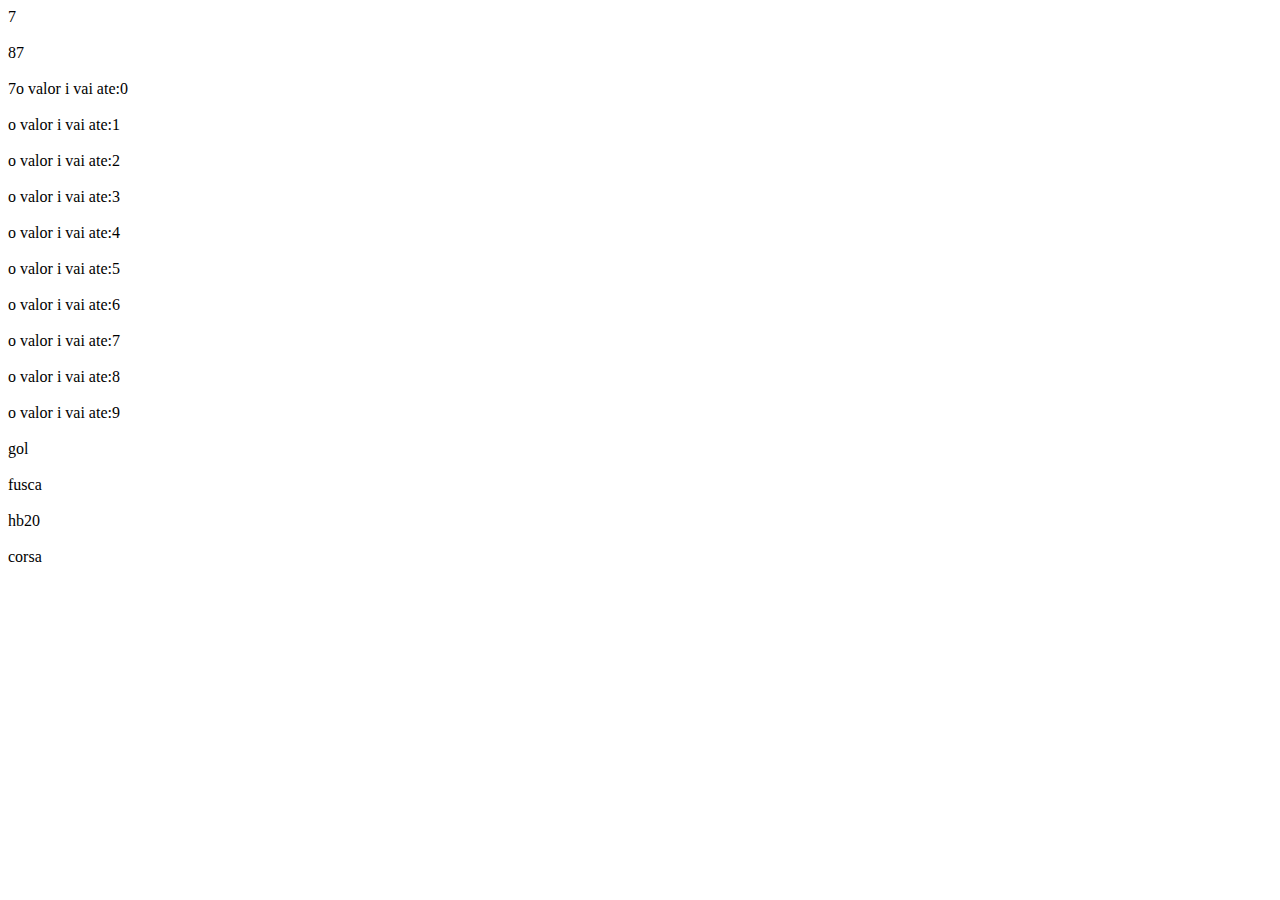
<file: index.html>
<!DOCTYPE html>
<html lang="en">
<head>
    <meta charset="UTF-8">
    <meta http-equiv="X-UA-Compatible" content="IE=edge">
    <meta name="viewport" content="width=device-width, initial-scale=1.0">
    <title>JavaScript-laço</title>
</head>
<body>
    <script src="cp.js"></script>
    
</body>
</html>
</file>
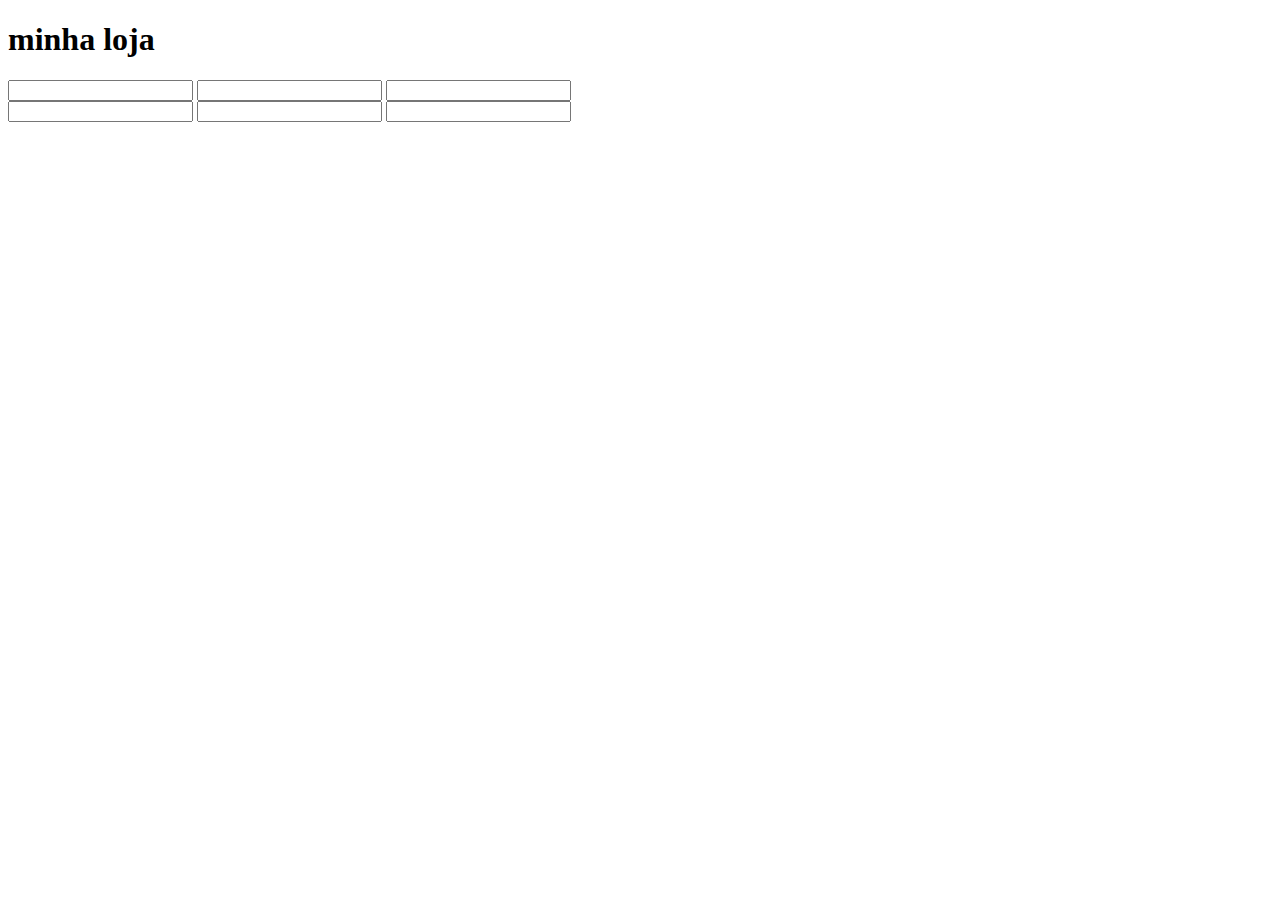
<file: site.html>
<!DOCTYPE html>
<html lang="en">
<head>
    <meta charset="UTF-8">
    <meta http-equiv="X-UA-Compatible" content="IE=edge">
    <meta name="viewport" content="width=device-width, initial-scale=1.0">
    <title>meu site</title>
</head>
<body>
    <script src="site.js"></script>
    <h1>minha loja</h1>
    <div id="main">
        <input type="passworld" class="cor1" value="" onmouseover="trocar('#993399')"/>
        <input type="passworld" class="cor2" value="" onmouseover="trocar('#9a0099')"/>
        <input type="passworld" class="cor3" value="" onmouseover="trocar('#0099')"/>
    </div>
    
    <div id="main2">
        <input type="passworld" class="cor1" value="" onmouseover="trocar('#993399')"/>
        <input type="passworld" class="cor2" value="" onmouseover="trocar('#9a0099')"/>
        <input type="passworld" class="cor3" value="" onmouseover="trocar('#0099')"/>
    </div>



</body>
</html>
</file>
